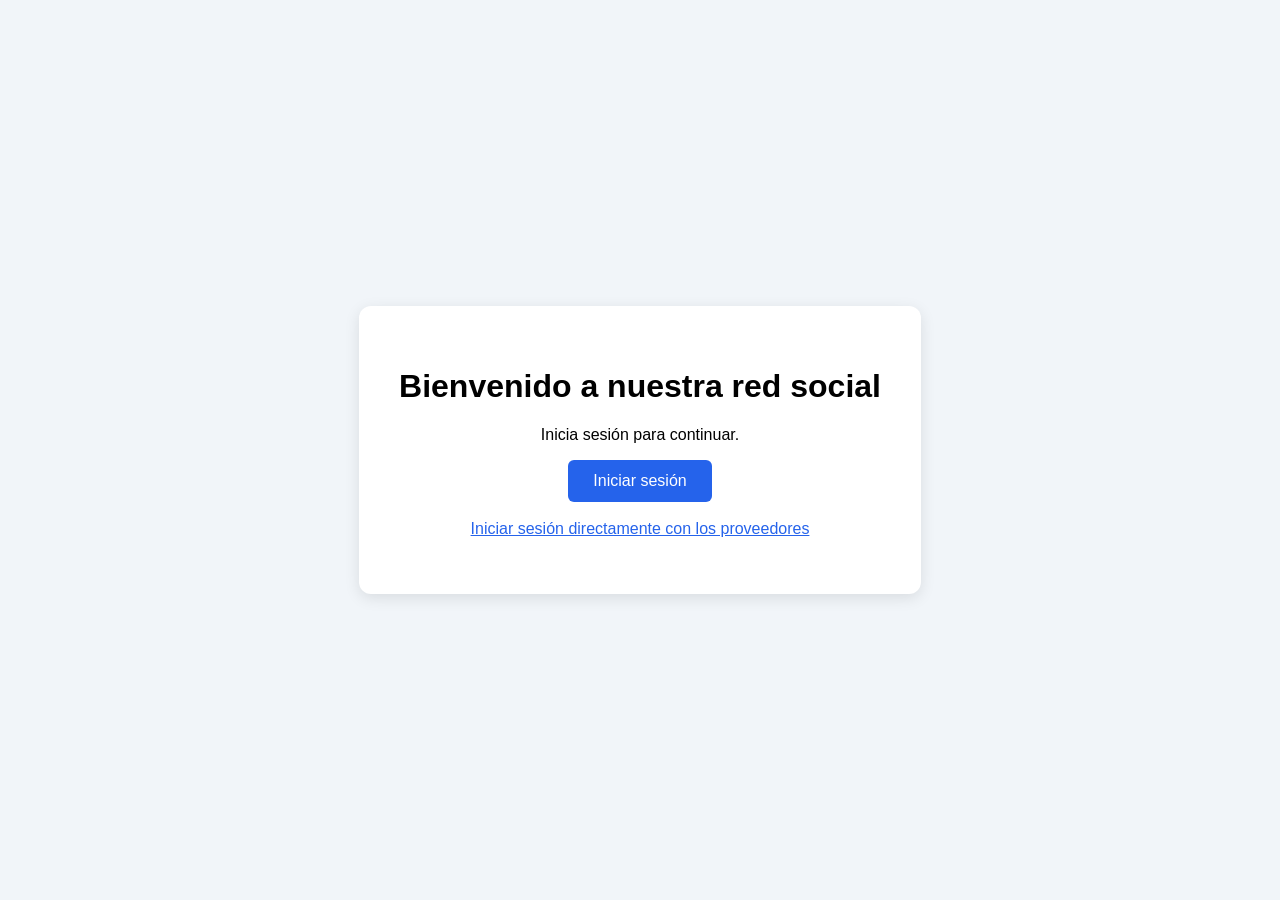
<file: Tarea4-Red Social grupo777/Frontend/index.html>
<!DOCTYPE html>
<html lang="es">
<head>
    <meta charset="UTF-8">
    <meta name="viewport" content="width=device-width, initial-scale=1.0">
    <title>Red Social</title>
    <link rel="stylesheet" href="index.css">
</head>
<body>

    <main>
        <h1>Bienvenido a nuestra red social</h1>
        <p>Inicia sesión para continuar.</p>

        <button onclick="iniciarOpenIddict()">
            Iniciar sesión
        </button>

        <p style="margin-top: 18px;">
            <a href="/login/login.html?returnUrl=%2FBienvenida%2Fbienvenida.html"
               style="color: #2563eb;">
                Iniciar sesión directamente con los proveedores
            </a>
        </p>
    </main>

    <script src="./js/config.js"></script>
    <script src="./js/openiddict.js"></script>
</body>
</html>
</file>
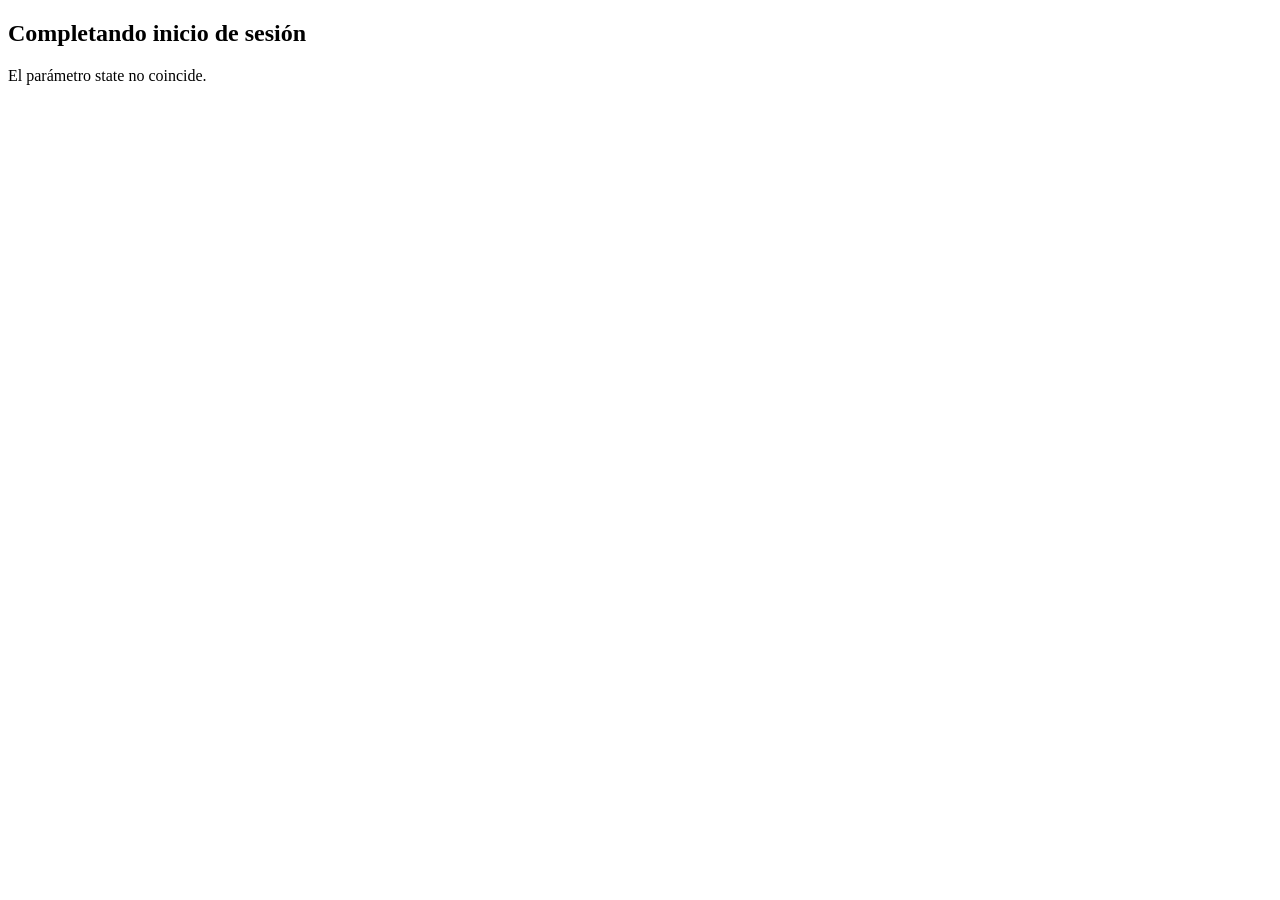
<file: Tarea4-Red Social grupo777/Frontend/callback.html>
<!DOCTYPE html>
<html lang="es">
<head>
    <meta charset="UTF-8">
    <meta name="viewport" content="width=device-width, initial-scale=1.0">
    <title>Autenticando...</title>
</head>
<body>
    <main>
        <h2>Completando inicio de sesión</h2>
        <p id="mensaje">Validando autorización...</p>
    </main>

    <script src="./js/config.js"></script>
    <script src="./js/callback.js"></script>
</body>
</html>
</file>
<file: Tarea4-Red Social grupo777/Frontend/index.css>
* {
    box-sizing: border-box;
}

body {
    margin: 0;
    min-height: 100vh;
    display: flex;
    justify-content: center;
    align-items: center;
    font-family: Arial, sans-serif;
    background: #f1f5f9;
}

main {
    background: white;
    padding: 40px;
    border-radius: 12px;
    text-align: center;
    box-shadow: 0 4px 15px rgba(0, 0, 0, 0.1);
}

button {
    padding: 12px 25px;
    border: none;
    border-radius: 6px;
    background: #2563eb;
    color: white;
    font-size: 16px;
    cursor: pointer;
}

button:hover {
    background: #1d4ed8;
}
</file>
